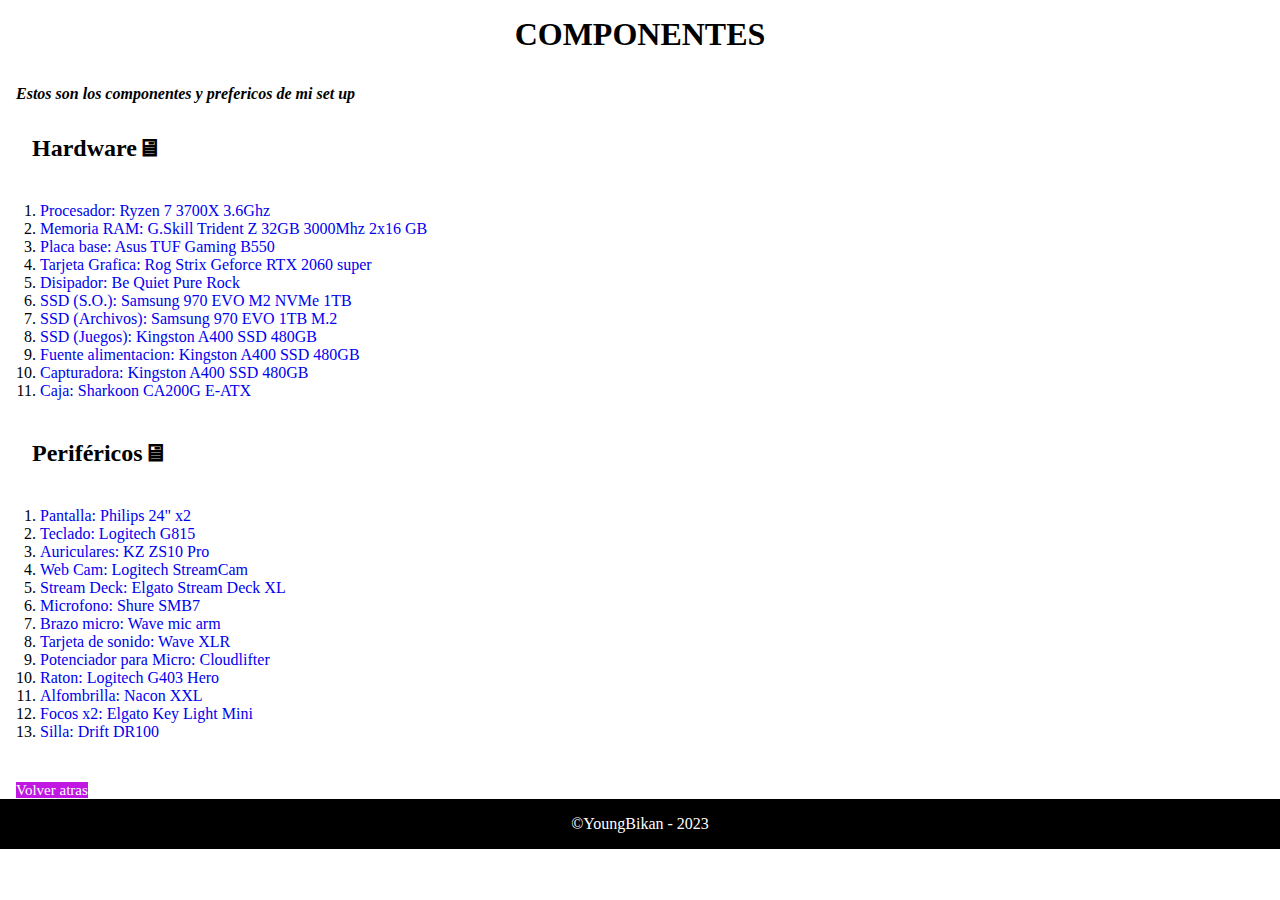
<file: Setup.html>
<!DOCTYPE html>
<html lang="es">
    <head>
        <meta charset="UTF-8" />
        <title>Componentes del PC</title>
        <link rel="stylesheet" href="Setup.css" />
    </head>
    <body>
        <header>
            <h1>COMPONENTES</h1>
            <p>Estos son los componentes y prefericos de mi set up</p>
        </header>
        <main>
            <h2>Hardware</h2>
            <nav>
                <ol>
                    <li>
                        <a
                            href="https://www.pccomponentes.com/amd-ryzen-7-3700x-36ghz-box"
                            >Procesador: Ryzen 7 3700X 3.6Ghz</a
                        >
                    </li>
                    <li>
                        <a
                            href="https://www.pccomponentes.com/gskill-trident-z-rgb-ddr4-3000-pc4-24000-32gb-2x16gb-cl16"
                            >Memoria RAM: G.Skill Trident Z 32GB 3000Mhz 2x16
                            GB</a
                        >
                    </li>
                    <li>
                        <a
                            href="https://www.pccomponentes.com/asus-tuf-gaming-b550-plus-wifi-ii"
                            >Placa base: Asus TUF Gaming B550</a
                        >
                    </li>
                    <li>
                        <a
                            href="https://www.pccomponentes.com/asus-rog-strix-geforce-rtx-2060-super-evo-gaming-8gb-gddr6"
                            >Tarjeta Grafica: Rog Strix Geforce RTX 2060
                            super</a
                        >
                    </li>
                    <li>
                        <a
                            href="https://www.amazon.es/quiet-Pure-Rock-Ventilador-tecnolog%C3%ADa/dp/B087VL2Z21/ref=sr_1_1?__mk_es_ES=%C3%85M%C3%85%C5%BD%C3%95%C3%91&crid=3J2YQ75EB1D50&keywords=Disipador+Be+Quiet&qid=1664281761&qu=eyJxc2MiOiIzLjkwIiwicXNhIjoiMi41OSIsInFzcCI6IjAuOTIifQ%3D%3D&sprefix=disipador+be+quiet%2Caps%2C111&sr=8-1"
                            >Disipador: Be Quiet Pure Rock</a
                        >
                    </li>
                    <li>
                        <a
                            href="https://www.pccomponentes.com/samsung-970-evo-plus-1tb-ssd-nvme-m2"
                            >SSD (S.O.): Samsung 970 EVO M2 NVMe 1TB</a
                        >
                    </li>
                    <li>
                        <a
                            href="https://www.pccomponentes.com/samsung-970-evo-plus-1tb-ssd-nvme-m2"
                            >SSD (Archivos): Samsung 970 EVO 1TB M.2</a
                        >
                    </li>
                    <li>
                        <a
                            href="https://www.pccomponentes.com/kingston-a400-ssd-480gb"
                            >SSD (Juegos): Kingston A400 SSD 480GB</a
                        >
                    </li>
                    <li>
                        <a
                            href="https://www.pccomponentes.com/kingston-a400-ssd-480gb"
                            >Fuente alimentacion: Kingston A400 SSD 480GB</a
                        >
                    </li>
                    <li>
                        <a
                            href="https://www.pccomponentes.com/kingston-a400-ssd-480gb"
                            >Capturadora: Kingston A400 SSD 480GB</a
                        >
                    </li>
                    <li>
                        <a
                            href="https://www.amazon.es/Sharkoon-ELITE-SHARK-CA200M-Ordenador/dp/B07T85F9GM/ref=sr_1_1?__mk_es_ES=%C3%85M%C3%85%C5%BD%C3%95%C3%91&crid=PW545H0TOOP0&dchild=1&keywords=sharkoon+elite+shark+ca200m&qid=1608119954&quartzVehicle=802-828&replacementKeywords=sharkoon+shark+ca200m&sprefix=Sharkoon+ELITE+SHARK+CA200%2Ccomputers%2C166&sr=8-1"
                            >Caja: Sharkoon CA200G E-ATX</a
                        >
                    </li>
                </ol>
            </nav>

            <h2>Periféricos</h2>
            <nav>
                <ol>
                    <li>
                        <a
                            href="https://www.pccomponentes.com/philips-v-line-242v8a-00-238-led-ips-fullhd-75hz"
                            >Pantalla: Philips 24" x2</a
                        >
                    </li>
                    <li>
                        <a
                            href="https://www.mediamarkt.es/es/product/_teclado-gaming-logitech-g815-retroiluminado-negro-1465263.html"
                            >Teclado: Logitech G815</a
                        >
                    </li>
                    <li>
                        <a
                            href="https://www.amazon.es/ZS10-Pro-Auriculares-Ear-Controladores/dp/B07QNJ6PZH/ref=sr_1_4?__mk_es_ES=%C3%85M%C3%85%C5%BD%C3%95%C3%91&crid=1RQ1IXAHM5QSA&keywords=KZ+ZS+10+pro+audifonos&qid=1664736500&qu=eyJxc2MiOiIxLjUyIiwicXNhIjoiMC4wMCIsInFzcCI6IjAuMDAifQ%3D%3D&sprefix=kz+zs+10+pro+audifonos%2Caps%2C92&sr=8-4"
                            >Auriculares: KZ ZS10 Pro</a
                        >
                    </li>
                    <li>
                        <a
                            href="https://www.amazon.es/Logitech-StreamCam-Streaming-Contenido-Versatilidad/dp/B07W4DHNBF/ref=sr_1_5?__mk_es_ES=%C3%85M%C3%85%C5%BD%C3%95%C3%91&crid=4FM6TB8J4ND8&keywords=Stream+cam&qid=1646748082&sprefix=stream+ca%2Caps%2C229&sr=8-5"
                            >Web Cam: Logitech StreamCam</a
                        >
                    </li>
                    <li>
                        <a
                            href="https://www.amazon.es/Elgato-Stream-Deck-totalmente-personalizables/dp/B07RL8H55Z/ref=sr_1_2?keywords=stream+deck+xl&qid=1664736687&qu=eyJxc2MiOiIxLjMwIiwicXNhIjoiMC4zMiIsInFzcCI6IjAuMTAifQ%3D%3D&sprefix=Stream+deck%2Caps%2C115&sr=8-2"
                            >Stream Deck: Elgato Stream Deck XL</a
                        >
                    </li>
                    <li>
                        <a
                            href="https://www.amazon.es/Shure-SM7B-Micr%C3%B3fono-50-20000-Al%C3%A1mbrico/dp/B0002E4Z8M/ref=sr_1_2?crid=AWO7RZ947T8&keywords=shure+smb7&qid=1643918179&sprefix=Shure+smb%2Caps%2C81&sr=8-2"
                            >Microfono: Shure SMB7</a
                        >
                    </li>
                    <li>
                        <a
                            href="https://www.amazon.es/Elgato-Wave-Mic-High-Rise/dp/B09737ZXMK/ref=sr_1_1?__mk_es_ES=%C3%85M%C3%85%C5%BD%C3%95%C3%91&crid=3CINUW5AGS2HZ&keywords=Wave+mic+arm&qid=1644769781&sprefix=wave+mic+arm%2Caps%2C94&sr=8-1"
                            >Brazo micro: Wave mic arm</a
                        >
                    </li>
                    <li>
                        <a
                            href="https://www.amazon.es/Elgato-Wave-XLR-75-Mac/dp/B09738CKKX/ref=sr_1_2?__mk_es_ES=%C3%85M%C3%85%C5%BD%C3%95%C3%91&crid=1Y0BGM9EVGT8&keywords=Wave+xlr&qid=1644886566&sprefix=wave+xlr%2Caps%2C73&sr=8-2"
                            >Tarjeta de sonido: Wave XLR</a
                        >
                    </li>
                    <li>
                        <a
                            href="https://www.amazon.es/CLOUD-Microphones-dlifter-micr%C3%B3fono-preamplificador/dp/B004MQSV04/ref=sr_1_1?__mk_es_ES=%C3%85M%C3%85%C5%BD%C3%95%C3%91&crid=20UTFKN3ZOPUX&keywords=cloudlifter&qid=1668717114&qu=eyJxc2MiOiIyLjY5IiwicXNhIjoiMS43OSIsInFzcCI6IjEuMDIifQ%3D%3D&sprefix=cloudlifter%2Caps%2C109&sr=8-1"
                            >Potenciador para Micro: Cloudlifter</a
                        >
                    </li>
                    <li>
                        <a
                            href="https://www.mediamarkt.es/es/product/_raton-gaming-logitech-g403-hero-25600-ppp-lightsync-peso-personalizable-negro-1462585.html"
                            >Raton: Logitech G403 Hero</a
                        >
                    </li>
                    <li>
                        <a
                            href="https://www.amazon.es/Nacon-PCMM-400-Alfombrilla-Gaming-Neopreno/dp/B01KHBSM9M"
                            >Alfombrilla: Nacon XXL</a
                        >
                    </li>
                    <li>
                        <a
                            href="https://www.amazon.es/Elgato-Key-Light-Mini-videoconferencia/dp/B09PRNHLM7/ref=sr_1_2?__mk_es_ES=%C3%85M%C3%85%C5%BD%C3%95%C3%91&crid=3PORP9CXT6505&keywords=Elgato+key+Light+mini&qid=1666352506&qu=eyJxc2MiOiIwLjg4IiwicXNhIjoiMC40NiIsInFzcCI6IjAuMDAifQ%3D%3D&sprefix=elgato+key+light+mini%2Caps%2C104&sr=8-2"
                            >Focos x2: Elgato Key Light Mini</a
                        >
                    </li>
                    <li>
                        <a
                            href="https://www.pccomponentes.com/drift-dr100-silla-gaming-negro"
                            >Silla: Drift DR100</a
                        >
                    </li>
                </ol>
                <a class="volver" href="Index.html">Volver atras</a>
            </nav>
        </main>

        <footer>&copy;YoungBikan - 2023</footer>
    </body>
</html>
</file>
<file: Setup.css>
* {
    margin: 0;
    padding: 0;
    box-sizing: border-box;
}

h2 {
    margin: 2rem;
}

footer {
    padding: 1rem;
    text-align: center;
    background-color: black;
    color: white;
}

ol {
    margin: 2rem;
    text-decoration: none;
}

/*###########
*## Header ##
*############ 
*/

header > h1 {
    text-align: center;
    font-weight: bold;
    padding: 1rem;
}

header > p {
    margin: 1rem;
    font-style: italic;
    font-weight: bold;
}

ol {
    margin: 2.5rem;
}

h2 {
    margin: 2rem;
}

/*###########
*## Main ##
*############ 
*/

main > h2::after {
    content: '🖥';
}

main > h2:last-child::after {
    content: '🖱';
}

.volver {
    margin: 1rem;
    text-decoration: none;
    border-bottom: 50px;
    background-color: rgb(192, 23, 226);
    color: white;
    font-size: 15px;
}

main > nav > ol > li > a {
    text-decoration: none;
}
</file>
